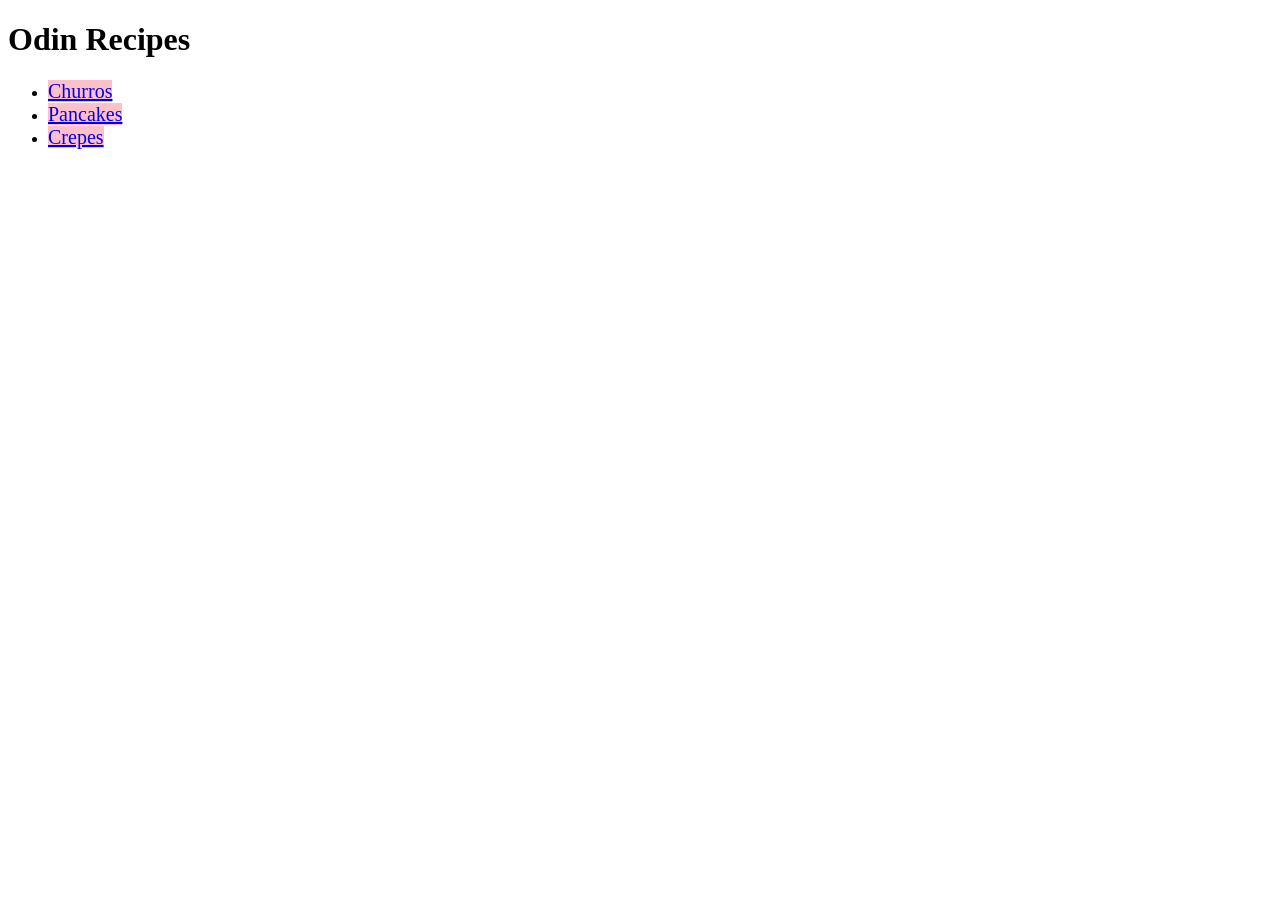
<file: index.html>
<!DOCTYPE html>
<html lang="en">
    <head>
        <meta charset="UTF-8">
        <title>Recipe Website</title>
        <link rel="stylesheet" href="style.css">
    </head>

    <body>
        <h1>Odin Recipes</h1>

            <ul>
            <li><a class="r" id="one" href="recipes/churros.html">Churros</a>
            <li><a class="r" id="two" href="recipes/pancakes.html">Pancakes</a></li>
            <li><a class="r" id="three" href="recipes/crepes.html">Crepes</a></li>
            </ul>
        
    </body>
</html>
</file>
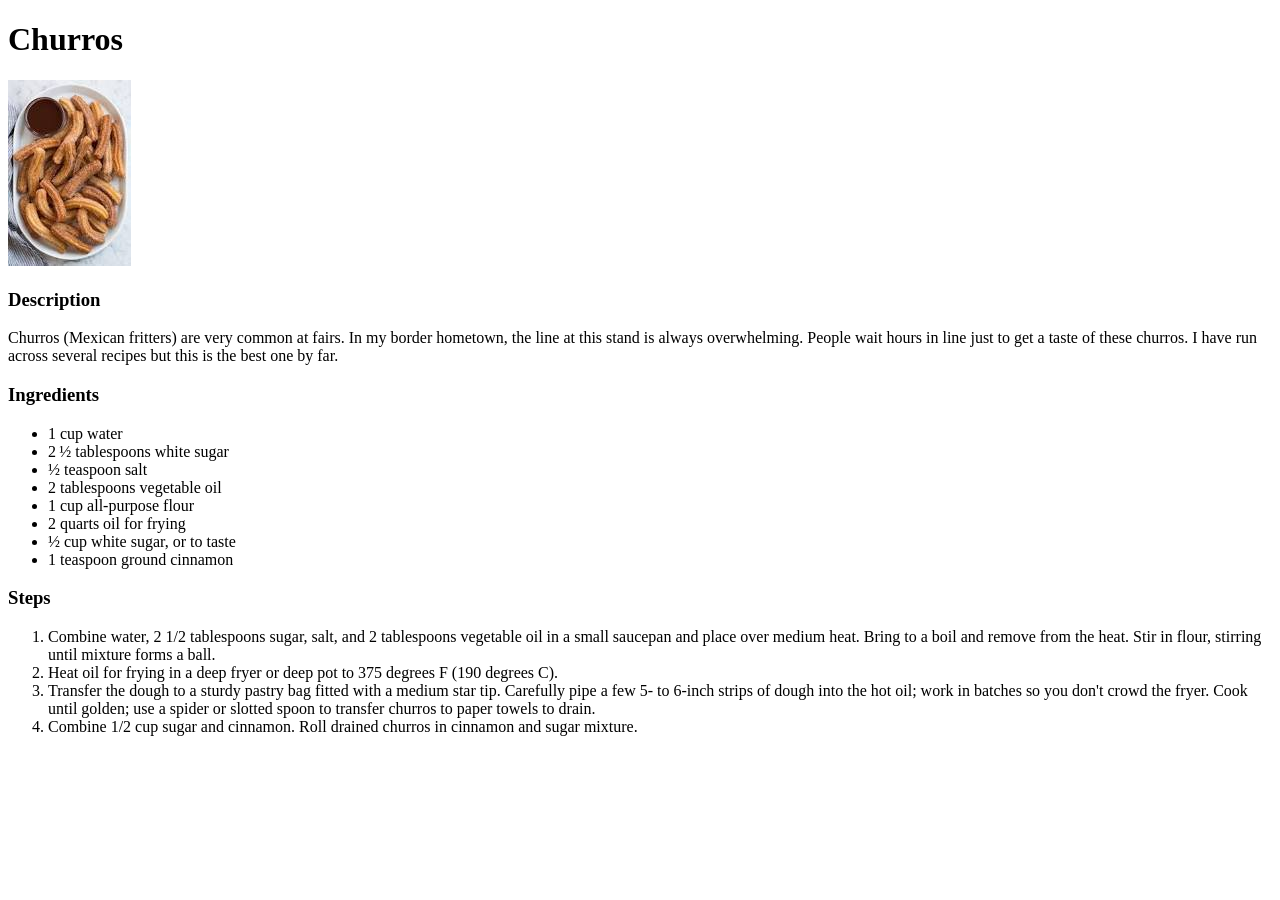
<file: recipes/churros.html>
<!DOCTYPE html>
<html lang="en">
    <head>
        <meta charset="UTF-8">
        <title>Churros Recipe</title>
    </head>

    <body>
        <h1>Churros</h1>

        <img src="[data-uri]" alt="">
        
        <h3>Description</h3>
        
        <p>Churros (Mexican fritters) are very common at fairs. In my border hometown, the line at this stand is always overwhelming. People wait hours in line just to get a taste of these churros. I have run across several recipes but this is the best one by far.
        </p>

        <h3>Ingredients</h3>

            <ul>    
                <li>1 cup water</li>
                <li>2 ½ tablespoons white sugar</li>
                <li>½ teaspoon salt</li>
                <li>2 tablespoons vegetable oil</li>
                <li>1 cup all-purpose flour</li> 
                <li>2 quarts oil for frying</li>
                <li>½ cup white sugar, or to taste</li>
                <li>1 teaspoon ground cinnamon</li>
            </ul>

        <h3>Steps</h3>
            <ol>
                <li>Combine water, 2 1/2 tablespoons sugar, salt, and 2 tablespoons vegetable oil in a small saucepan and place over medium heat. Bring to a boil and remove from the heat. Stir in flour, stirring until mixture forms a ball.</li>
                <li>Heat oil for frying in a deep fryer or deep pot to 375 degrees F (190 degrees C).</li>
                <li>Transfer the dough to a sturdy pastry bag fitted with a medium star tip. Carefully pipe a few 5- to 6-inch strips of dough into the hot oil; work in batches so you don't crowd the fryer. Cook until golden; use a spider or slotted spoon to transfer churros to paper towels to drain.</li>
                <li>Combine 1/2 cup sugar and cinnamon. Roll drained churros in cinnamon and sugar mixture.</li>
            </ol>

    </body>
</html>
</file>
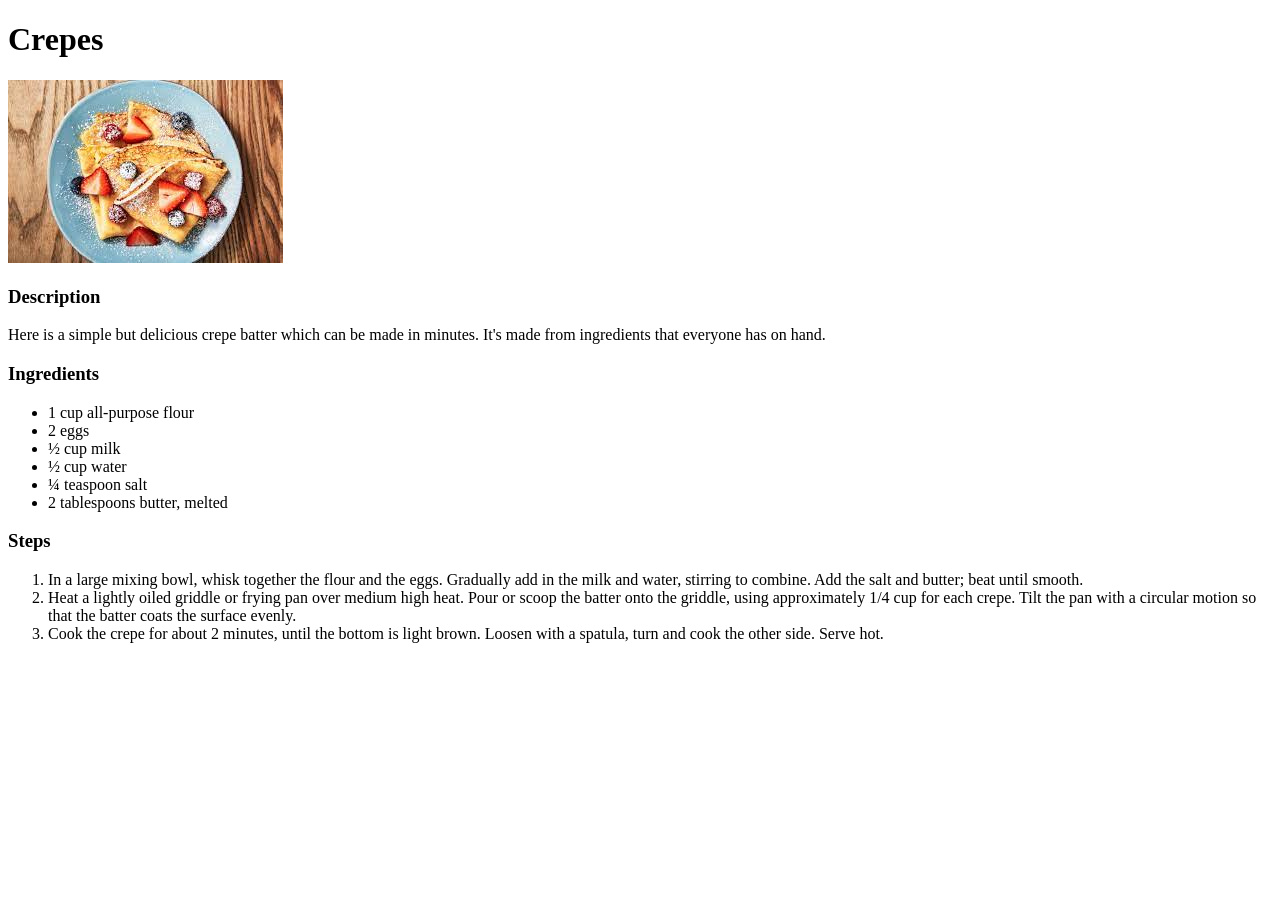
<file: recipes/crepes.html>
<!DOCTYPE html>
<html lang="en">
<head>
    <meta charset="UTF-8">
    <meta http-equiv="X-UA-Compatible" content="IE=edge">
    <meta name="viewport" content="width=device-width, initial-scale=1.0">
    <title>Crepes</title>
</head>
<body>
    <h1>Crepes</h1>
    <img src="[data-uri]" alt="">

    <h3>Description</h3>
    <p>Here is a simple but delicious crepe batter which can be made in minutes. It's made from ingredients that everyone has on hand.</p>

    <h3>Ingredients</h3>
        <ul>
            <li>1 cup all-purpose flour</li>
            <li>2 eggs</li>
            <li>½ cup milk</li>
            <li>½ cup water</li>
            <li>¼ teaspoon salt</li>
            <li>2 tablespoons butter, melted</li>
        </ul>

    <h3>Steps</h3>
        <ol>
            <li>In a large mixing bowl, whisk together the flour and the eggs. Gradually add in the milk and water, stirring to combine. Add the salt and butter; beat until smooth.</li>
            <li>Heat a lightly oiled griddle or frying pan over medium high heat. Pour or scoop the batter onto the griddle, using approximately 1/4 cup for each crepe. Tilt the pan with a circular motion so that the batter coats the surface evenly.</li>
            <li>Cook the crepe for about 2 minutes, until the bottom is light brown. Loosen with a spatula, turn and cook the other side. Serve hot.</li>
        </ol>
</body>
</html>
</file>
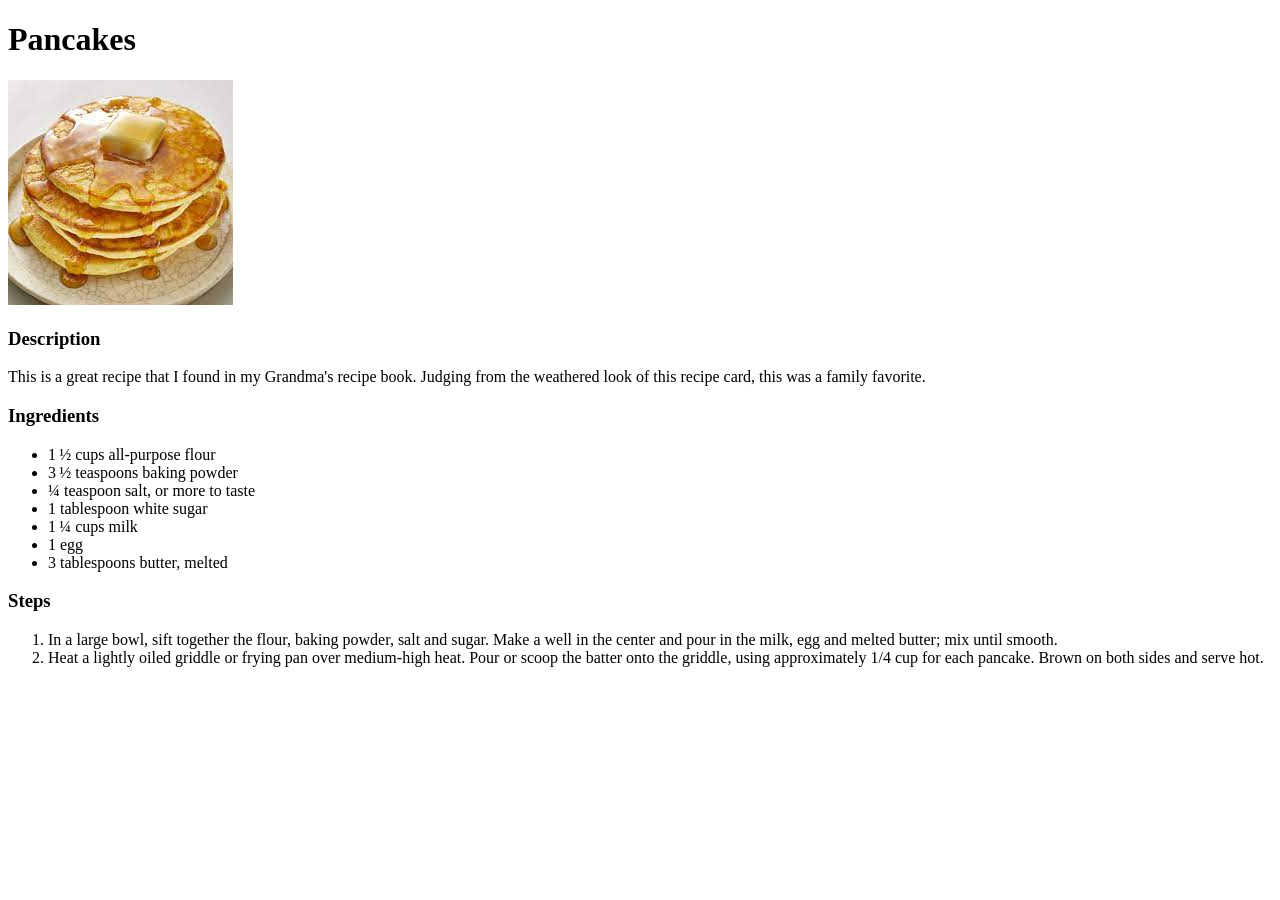
<file: recipes/pancakes.html>
<!DOCTYPE html>
<html lang="en">
    <head>
        <meta charset="UTF-8">
        <title>Pancakes</title>
    </head>

    <body>
        <h1>Pancakes</h1>
        <img src="[data-uri]" alt="">
       
        <h3>Description</h3>
        <p>This is a great recipe that I found in my Grandma's recipe book. Judging from the weathered look of this recipe card, this was a family favorite.</p>

        <h3>Ingredients</h3>
            <ul>
                <li>1 ½ cups all-purpose flour</li>
                <li>3 ½ teaspoons baking powder</li>
                <li>¼ teaspoon salt, or more to taste</li>
                <li>1 tablespoon white sugar</li>
                <li>1 ¼ cups milk</li>
                <li>1 egg</li>
                <li>3 tablespoons butter, melted</li>
             </ul>

        <h3>Steps</h3>
             <ol>
                <li>In a large bowl, sift together the flour, baking powder, salt and sugar. Make a well in the center and pour in the milk, egg and melted butter; mix until smooth.</li>
                <li>Heat a lightly oiled griddle or frying pan over medium-high heat. Pour or scoop the batter onto the griddle, using approximately 1/4 cup for each pancake. Brown on both sides and serve hot.</li>
             </ol>
    </body>
</html>
</file>
<file: style.css>
.r {
    font-family: 'Times New Roman', Times, serif;
    background-color: pink;
    font-size: 20px;
}
</file>
